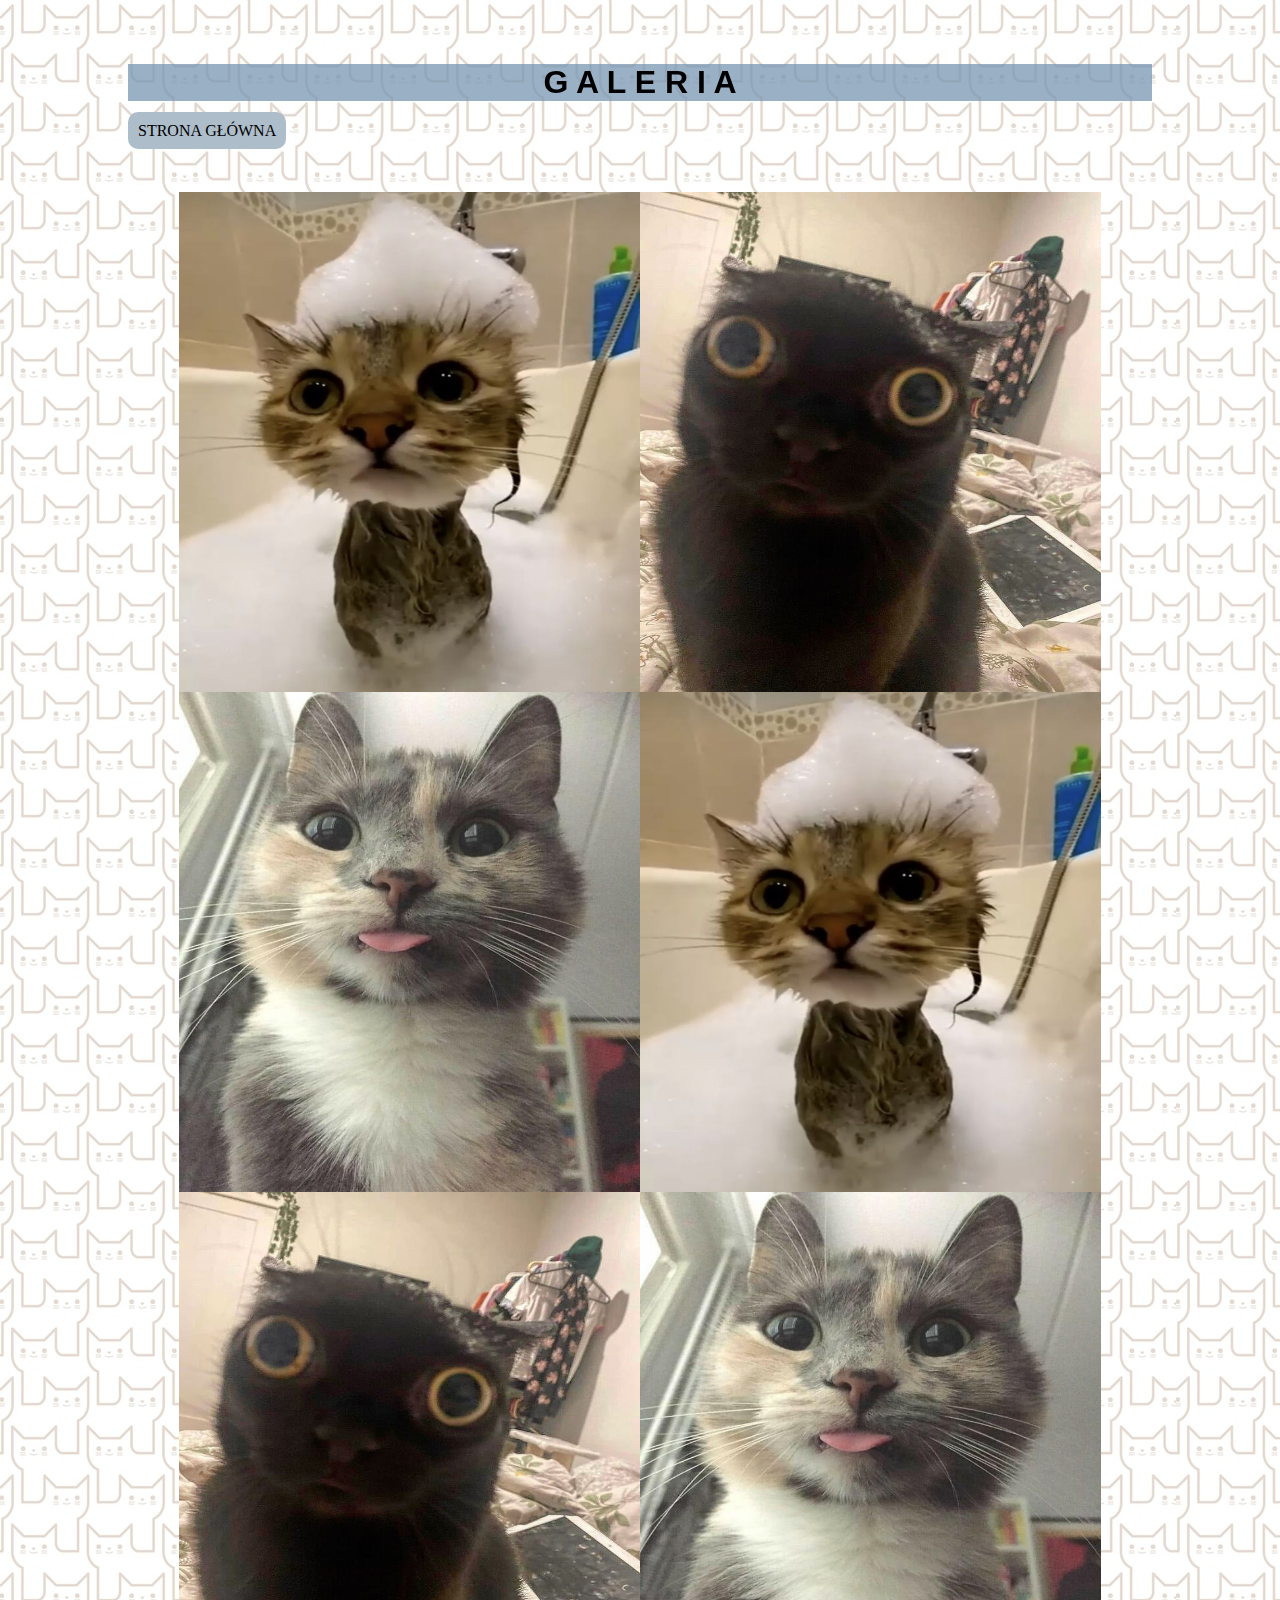
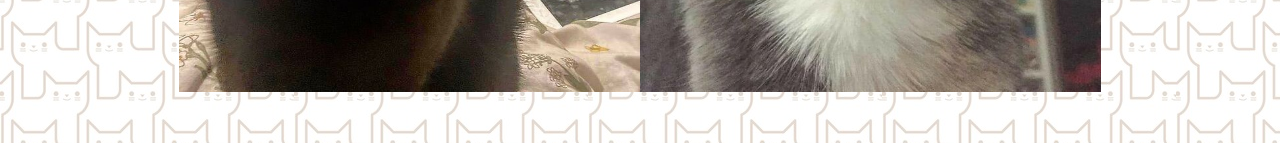
<file: 10_css/gallery.html>
<!DOCTYPE html>
<html lang="pl">
    <head>
       <title> Galeria kotków </title>
       <meta charset="UTF-8">
       <link rel="stylesheet" href="styles.css" />
    </head>
    <body>
        <h1>G A L E R I A</h1>
        <div class="menu">
            <ul>
                <li><a href="zad-dom.html">STRONA GŁÓWNA</a></li>
            </ul>
        </div>
        <div class="grid">
            <img src="cat1.jpg" alt="This is a pic of a funny cat" height="500px" width="500px">
            <img src="cat2.jpg" alt="This is a pic of a funny cat" height="500px" width="500px">
            <img src="cat3.jpg" alt="This is a pic of a funny cat" height="500px" width="500px">
            
            <img src="cat1.jpg" alt="This is a pic of a funny cat" height="500px" width="500px">
            <img src="cat2.jpg" alt="This is a pic of a funny cat" height="500px" width="500px">
            <img src="cat3.jpg" alt="This is a pic of a funny cat" height="500px" width="500px">
        </div>
    </body>
</file>
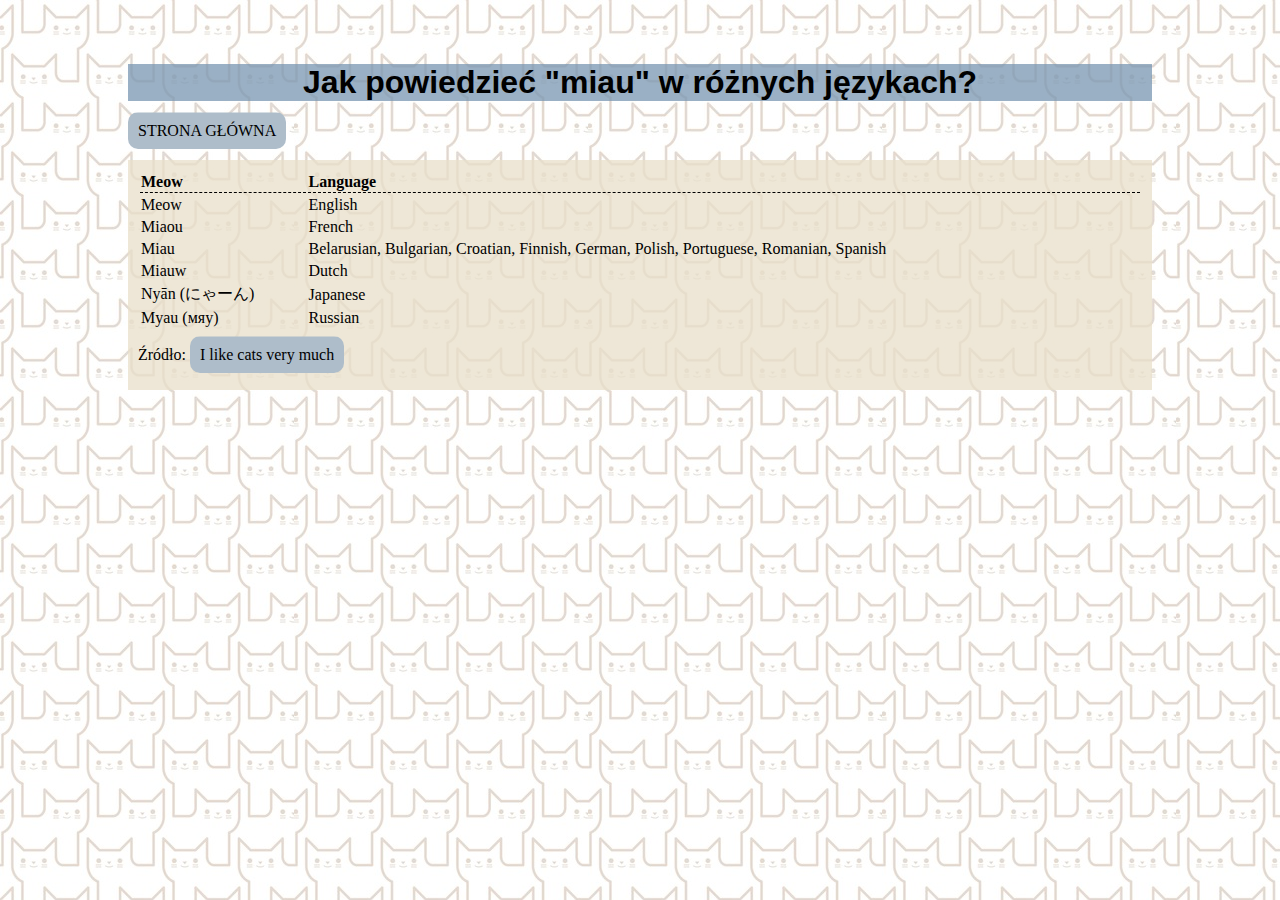
<file: 10_css/meow-langs.html>
<!DOCTYPE html>
<html lang="pl">
    <head>
       <title> Galeria kotków </title>
       <meta charset="UTF-8">
       <link rel="stylesheet" href="styles.css" />
    </head>
    <body>
        <h1>
            Jak powiedzieć "miau" w różnych językach?
        </h1>
        <div class="menu">
            <ul>
                <li><a href="zad-dom.html">STRONA GŁÓWNA</a></li>
            </ul>
        </div>
        <div class="main-text">
            
            <table class="meows">
                    <tr><th><strong>Meow</strong></th><th><strong>Language</strong></th></tr>
                    <tr><td>Meow</td><td>English</td></tr>
                    <tr><td>Miaou</td><td>French</td></tr>
                    <tr><td>Miau</td><td>Belarusian, Bulgarian, Croatian, Finnish, German, Polish, Portuguese, Romanian, Spanish</td></tr>
                    <tr><td>Miauw</td><td>Dutch</td></tr>
                    <tr><td>Nyān (にゃーん)</td><td>Japanese</td></tr>
                    <tr><td>Myau (мяу)</td><td>Russian</td></tr>
            </table>
            <p>
                Źródło: <a href="https://ilikecatsverymuch.com/how-cats-say-meow-in-different-languages/">I like cats very much</a>
            </p>
        </div>
        
    </body>
</file>
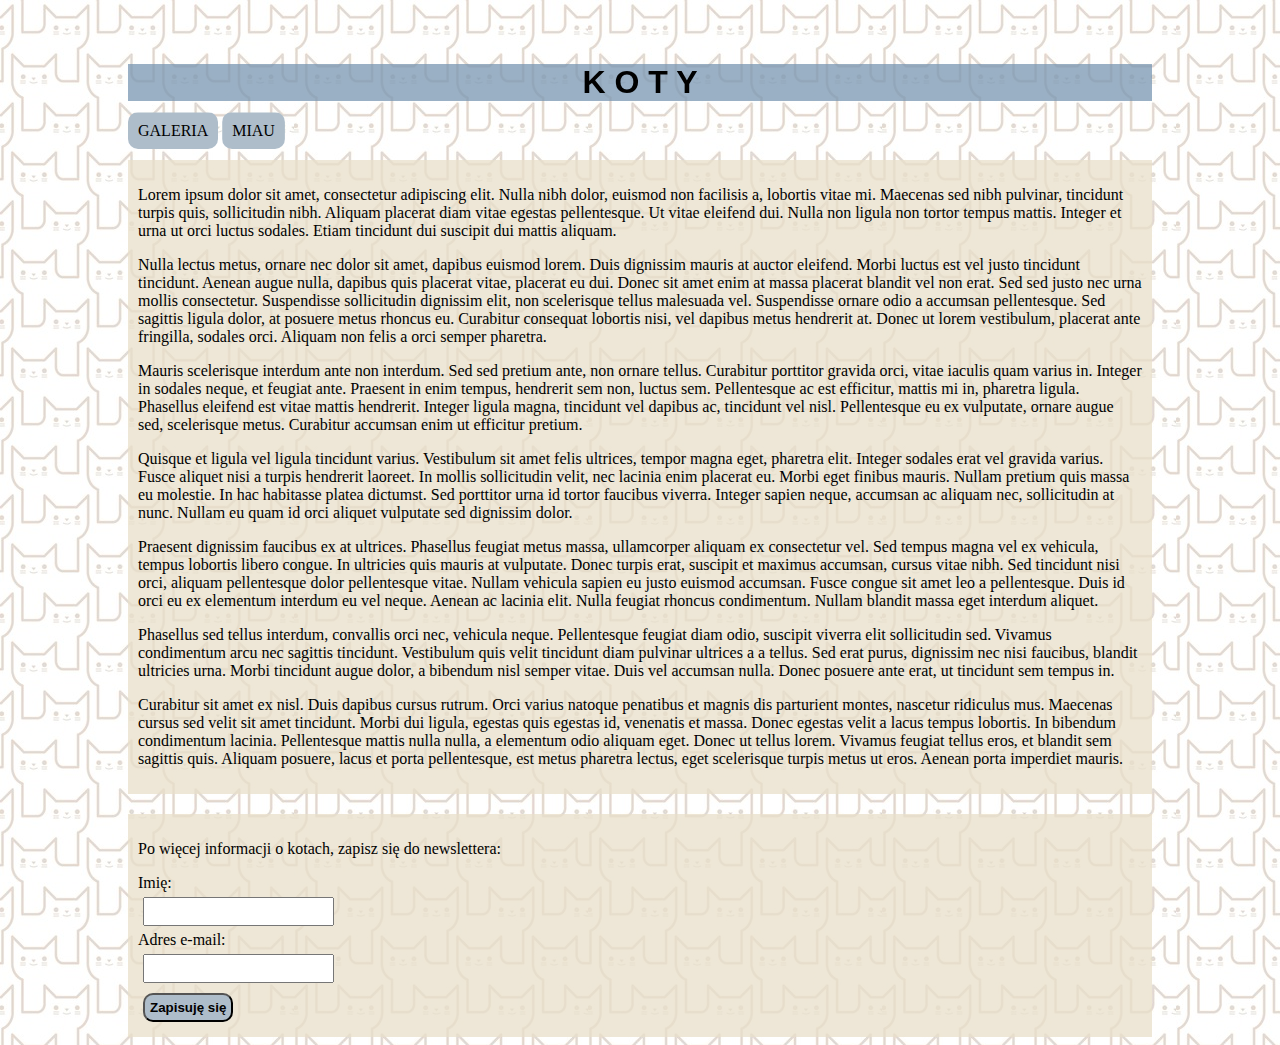
<file: 10_css/zad-dom.html>
<!DOCTYPE html>
<html lang="pl">
    <head>
       <title> Strona o kotkach </title>
       <meta charset="UTF-8">
       <link rel="stylesheet" href="styles.css" />
    </head>
    <body>
        
        <h1>
            K O T Y
        </h1>
        <div class="menu">
            <ul>
                <li><a href="gallery.html">GALERIA</a></li>
                <li><a href="meow-langs.html">MIAU</a></li>
            </ul>
        </div>
       
        <div class="main-text"><p>
            Lorem ipsum dolor sit amet, consectetur adipiscing elit. Nulla nibh dolor, euismod non facilisis a, lobortis vitae mi. Maecenas sed nibh pulvinar, tincidunt turpis quis, sollicitudin nibh. Aliquam placerat diam vitae egestas pellentesque. Ut vitae eleifend dui. Nulla non ligula non tortor tempus mattis. Integer et urna ut orci luctus sodales. Etiam tincidunt dui suscipit dui mattis aliquam. </p>
            <p>
            Nulla lectus metus, ornare nec dolor sit amet, dapibus euismod lorem. Duis dignissim mauris at auctor eleifend. Morbi luctus est vel justo tincidunt tincidunt. Aenean augue nulla, dapibus quis placerat vitae, placerat eu dui. Donec sit amet enim at massa placerat blandit vel non erat. Sed sed justo nec urna mollis consectetur. Suspendisse sollicitudin dignissim elit, non scelerisque tellus malesuada vel. Suspendisse ornare odio a accumsan pellentesque. Sed sagittis ligula dolor, at posuere metus rhoncus eu. Curabitur consequat lobortis nisi, vel dapibus metus hendrerit at. Donec ut lorem vestibulum, placerat ante fringilla, sodales orci. Aliquam non felis a orci semper pharetra. <br>
        </p>
        <p>
            Mauris scelerisque interdum ante non interdum. Sed sed pretium ante, non ornare tellus. Curabitur porttitor gravida orci, vitae iaculis quam varius in. Integer in sodales neque, et feugiat ante. Praesent in enim tempus, hendrerit sem non, luctus sem. Pellentesque ac est efficitur, mattis mi in, pharetra ligula. Phasellus eleifend est vitae mattis hendrerit. Integer ligula magna, tincidunt vel dapibus ac, tincidunt vel nisl. Pellentesque eu ex vulputate, ornare augue sed, scelerisque metus. Curabitur accumsan enim ut efficitur pretium.<br>
        </p>
        <p>
            Quisque et ligula vel ligula tincidunt varius. Vestibulum sit amet felis ultrices, tempor magna eget, pharetra elit. Integer sodales erat vel gravida varius. Fusce aliquet nisi a turpis hendrerit laoreet. In mollis sollicitudin velit, nec lacinia enim placerat eu. Morbi eget finibus mauris. Nullam pretium quis massa eu molestie. In hac habitasse platea dictumst. Sed porttitor urna id tortor faucibus viverra. Integer sapien neque, accumsan ac aliquam nec, sollicitudin at nunc. Nullam eu quam id orci aliquet vulputate sed dignissim dolor.<br></p>

            <p>Praesent dignissim faucibus ex at ultrices. Phasellus feugiat metus massa, ullamcorper aliquam ex consectetur vel. Sed tempus magna vel ex vehicula, tempus lobortis libero congue. In ultricies quis mauris at vulputate. Donec turpis erat, suscipit et maximus accumsan, cursus vitae nibh. Sed tincidunt nisi orci, aliquam pellentesque dolor pellentesque vitae. Nullam vehicula sapien eu justo euismod accumsan. Fusce congue sit amet leo a pellentesque. Duis id orci eu ex elementum interdum eu vel neque. Aenean ac lacinia elit. Nulla feugiat rhoncus condimentum. Nullam blandit massa eget interdum aliquet.<br></p>
            
            <p>Phasellus sed tellus interdum, convallis orci nec, vehicula neque. Pellentesque feugiat diam odio, suscipit viverra elit sollicitudin sed. Vivamus condimentum arcu nec sagittis tincidunt. Vestibulum quis velit tincidunt diam pulvinar ultrices a a tellus. Sed erat purus, dignissim nec nisi faucibus, blandit ultricies urna. Morbi tincidunt augue dolor, a bibendum nisl semper vitae. Duis vel accumsan nulla. Donec posuere ante erat, ut tincidunt sem tempus in.<br></p>
            
            <p>Curabitur sit amet ex nisl. Duis dapibus cursus rutrum. Orci varius natoque penatibus et magnis dis parturient montes, nascetur ridiculus mus. Maecenas cursus sed velit sit amet tincidunt. Morbi dui ligula, egestas quis egestas id, venenatis et massa. Donec egestas velit a lacus tempus lobortis. In bibendum condimentum lacinia. Pellentesque mattis nulla nulla, a elementum odio aliquam eget. Donec ut tellus lorem. Vivamus feugiat tellus eros, et blandit sem sagittis quis. Aliquam posuere, lacus et porta pellentesque, est metus pharetra lectus, eget scelerisque turpis metus ut eros. Aenean porta imperdiet mauris.</p>
        </div>
        
        <div class="form">
        <p>Po więcej informacji o kotach, zapisz się do newslettera:</p>
        <form>
            <label for="name">Imię:</label><br>
            <input type="text" id="name" name="name"><br>
            <label for="mail">Adres e-mail:</label><br>
            <input type="text" id="mail" name="mail"><br>
            <input type="submit" id="submit" name="submit" value="Zapisuję się"><br>
        </form></div>
        

    </body>
</html>
</file>
<file: 10_css/styles.css>
body {
    background-image: url(cat-background.jpeg);
    margin-left: 10%;
    margin-right: 10%;
    margin-top: 5%;
}

h1 {
    position: sticky;
    top: 0;
    text-align:center;
    font-family: Verdana, Geneva, Tahoma, sans-serif;
    background: rgba(120, 149, 178, 0.75);
    
}

.main-text {
    font-family: Georgia, 'Times New Roman', Times, serif;
    background: rgba(232, 223, 202, 0.75);
    padding: 10px;
    margin-top: 20px;
}
.form{
    font-family: Georgia, 'Times New Roman', Times, serif;
    background: rgba(232, 223, 202, 0.75);
    padding: 10px;
    margin-top: 20px;
}

a {
    background-color: rgb(174, 189, 202);
    padding: 10px;
    clip-path: polygon(100% 0, 100% 100%, 0 100%, 0 0);
    border-radius: 10px;
}

a:link {
    color: rgb(0, 0, 0);
    text-decoration: none;
}


a:visited {
    color: #000000;
}


a:hover {
    background-color: rgba(174, 189, 202, 0.5);
}

ul {
    list-style-type: none;
    margin: 0;
    padding: 0;
}

li {
    display: inline;
}


.grid { 
    margin: 5%;
    display:grid;
    grid-template-columns: 1fr 1fr;
    align-items: center;
    justify-items: center;

}

.grid img {
    border: 1px;
    max-width: 100%;
}


.meows{
    width: 100%;
    text-align: left;
}
.meows th{
    border-bottom: 1px dashed black;
}

label {
    font-family: Georgia, 'Times New Roman', Times, serif;
    padding-bottom: 5px;
}
input[type=text]{
    padding: 5px;
    margin: 5px;
}
input[type=text]:focus {
    border: 3px solid #555;
}
input[type=submit]{
    margin: 5px;
    padding: 5px;
    background-color: rgb(174, 189, 202);
    clip-path: polygon(100% 0, 100% 100%, 0 100%, 0 0);
    border-radius: 10px;
    font-weight: bold;
}
input[type=submit]:hover{
    background-color: rgba(174, 189, 202, 0.5);
    font-weight: lighter;
    cursor: pointer;
}
</file>
